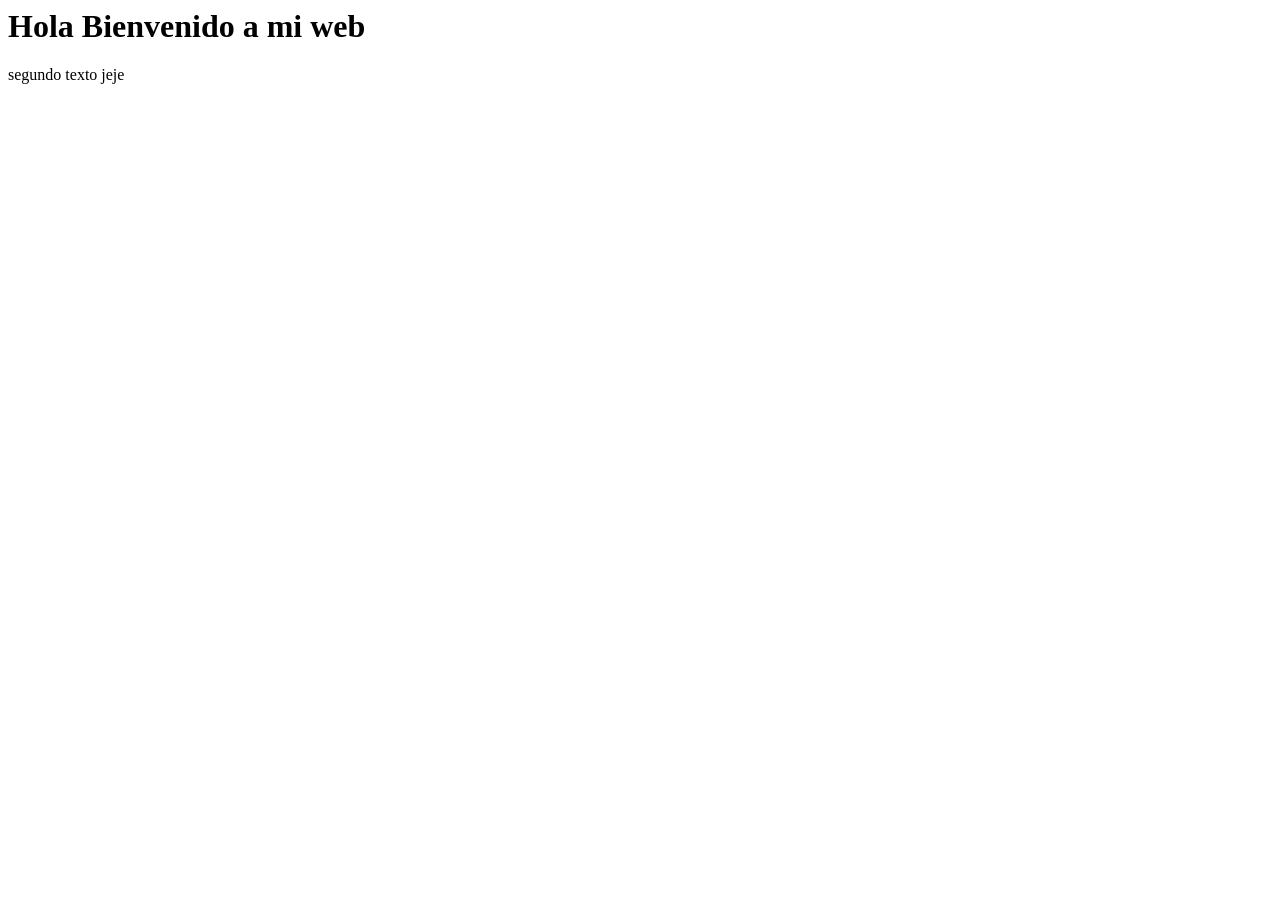
<file: index.html>
<! doctype html>
<html>
  <head>
    <meta charset="utf-8">
    <title>Inicio</title>
   </head>
   <body>
     <h1> Hola Bienvenido a mi web </h1>
      <p> segundo texto jeje </p>
   </body>
 </html>
</file>
